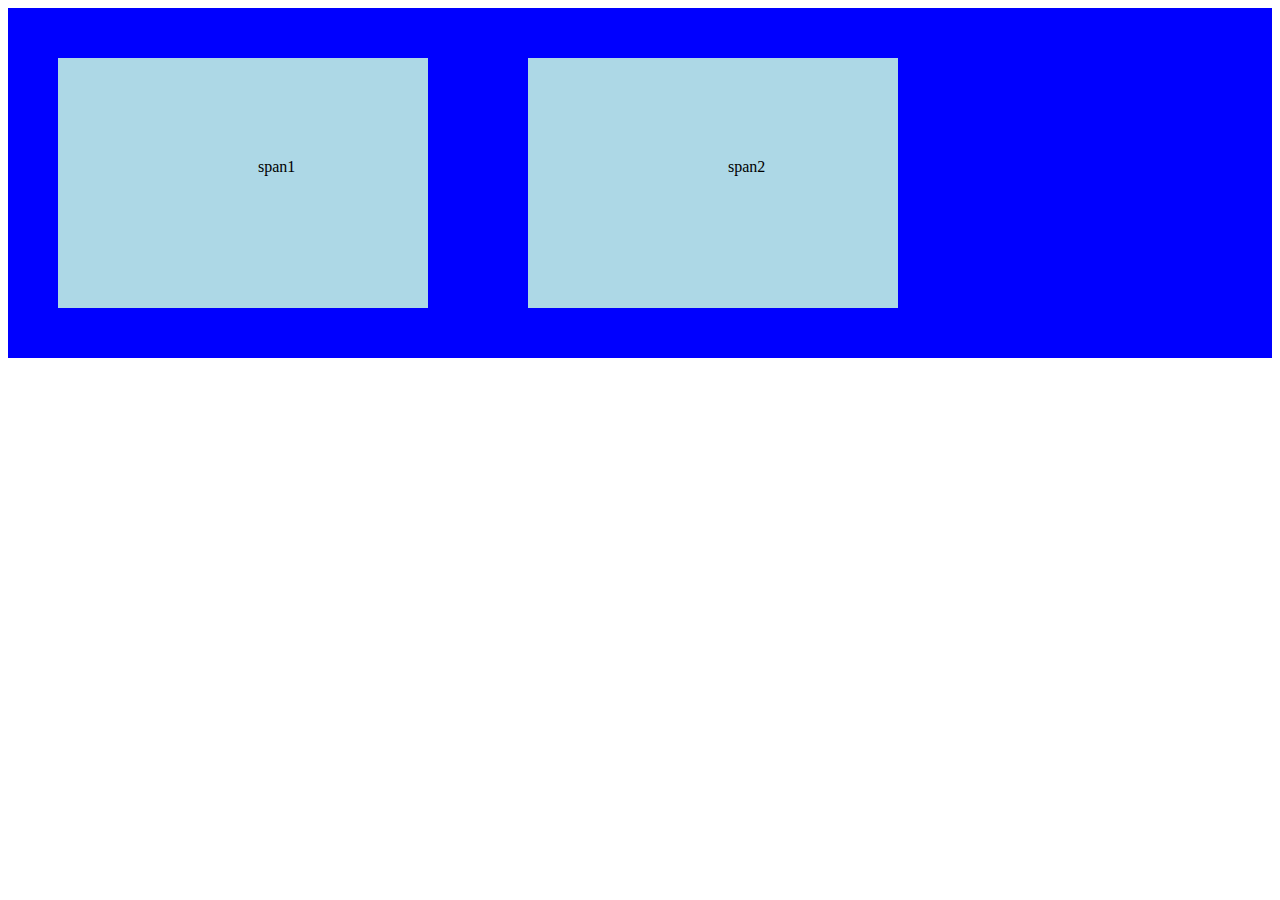
<file: index.html>
<html>
<head>
    <!--link rel="stylesheet" href="./index.css"-->
    <link href="https://fonts.font.im/css?family=Open+Sans" rel="stylesheet" type="text/css"> 
    <title>
        mozilla devoloper
    </title>
    <script>
        function checkLogin(){
            if(document.form1.userName.value===''){
                alert("请输入姓名！");
                document.form1.userName.select();
                document.form1.userName.focus();
                return false
            }
            if(document.form1.pwd.value===''){
                alert("密码不能为空！");
                document.form1.pwd.select();
                document.form1.pwd.focus();
                return false
            }
            return true;

        }

    </script>
    <style>
        div{
            background-color: blue;
           
            display: flex;
            /*justify-content: center;*/
            
      
        }
        span{
            margin:50px 50px;
            width:120px;
            height:50px;
            padding:100px 50px 100px 200px;
            background-color: lightblue;
        }
    </style>
    
    
    
    
</head>
<body id="root">
    
    <div>
        <span>span1</span>
     <span>span2</span>

    </div> 
    
        
    

</body>

</html>
</file>
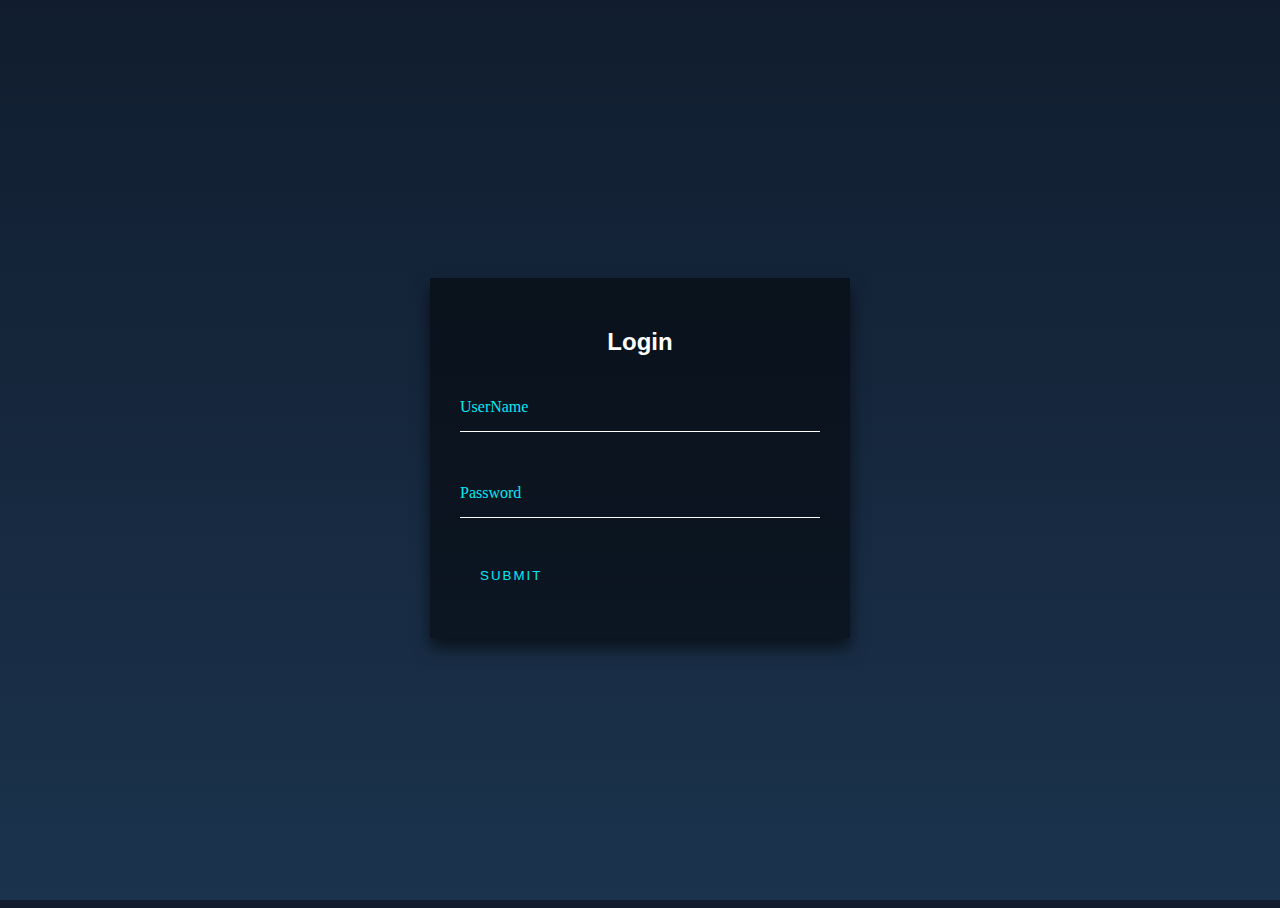
<file: login.html>
<!DOCTYPE html>
<html lang="en">
<head>
    <meta charset="UTF-8">
    <meta name="viewport" content="width=device-width, initial-scale=1.0">
    <link rel="stylesheet" href="login.css">
    <title>Login</title>
</head>
<body>
    <div class="login-div">
        <form action="">
            <h2>Login</h2>
            <div class="item">
                <input type="text" required>
                <label for="usr">UserName</label>

            </div>
            <div class="item">
                <input type="text" required>
                <label for="usr">Password</label>
            </div>
            <button class=btn >SUBMIT
                <span></span>
                <span></span>
                <span></span>
                <span></span>
            </button>
        </form>
        
    </div>
    
</body>
</html>
</file>
<file: login.css>
html{
    height: 100%;
   

}
body{
    color: #03e9f4;
    height: 100%;
    position: relative;
    background : linear-gradient(to bottom, rgb(17,29,47),rgb(27,51,77));
    
}

.login-div{
    position: absolute;
    display:block;
    width: 360px;
    height: 300px;
    padding: 30px;
    left: 0px;
    top: 0px;
    right: 0px;
    bottom: 0px;
    margin: auto ;
 
    
    background-color:rgba(0,0, 0, 0.5);
    box-shadow: 0px 10px 15px 0px rgba(0,0, 0, 0.6);
    
    
 
    

}

h2{
    text-align: center;
    font-family: 'Gill Sans', 'Gill Sans MT', Calibri, 'Trebuchet MS', sans-serif;
    color: #ffffff;
    margin-bottom: 30px;
}
.item{
    height: 45px;
    border-bottom: solid 1px #ffffff;
    margin-bottom: 40px;
    position: relative;
    font-size: 16px;
    background-color: transparent;

}

.item input{
    background-color: transparent;
    border: none;
    outline: none;
    width: 100%;
    height: 100%;
    
    color: #929090; 
    
    
    
}
.item label{
    position: absolute;
    left: 0px;
    top: 12px;
    transition: all 0.5s linear;

}
.item input:focus+label,.item input:valid+label{
    font-size: 12px;
    top: 0px;

}

.btn{
    padding: 10px 20px;
    border: none;
    letter-spacing: 2px;
    

    background-color: transparent;
    color:#03e9f4;
    overflow: hidden;
    position: relative;

}
.btn span{
    position: absolute;
}
@keyframes line-1{
    50%,100%{
        left:100%;
    }

}
.btn span:nth-child(1){
    width: 100%;
    height: 2px;
    background: -webkit-linear-gradient(left,transparent,#03e9f4);
    left: -100%;
    top: 0px;
    animation: line-1 linear 1s infinite;
}
@keyframes line-2{
    50%,100%{
        top: 100%;

    }
}
.btn span:nth-child(2){
    height: 100%;
    width: 2px;
    right: 0px;
    top: -100%;
    background: -webkit-linear-gradient(top,transparent,#03e9f4);
    animation: line-2 linear 1s 0.25s infinite;
}
@keyframes line-3{
    50%,100%{
        right: 100%;
    }
}
.btn span:nth-child(3){
    width: 100%;
    height: 2px;
    right: -100%;
    bottom: 0px;
    background: -webkit-linear-gradient(right,transparent,#03e9f4);
    animation: line-3 linear 1s 0.5s infinite;
}
@keyframes line-4{
    50%,100%{
        bottom: 100%;
    }
}
.btn span:nth-child(4){
    height: 100%;
    width: 2px;
    left: 0px;
    bottom: -100%;
    background: -webkit-linear-gradient(bottom,transparent,#03e9f4);
    animation:line-4 linear 1s 0.75s infinite;
}
.btn:hover{
    border-radius: 5px;
    color: #ffffff;
    border: #03e9f4;
    background-color: #03e9f4;
    box-shadow: 0 0  5px 0 #03e9f4,
                0 0 15px 0 #03e9f4,
                0 0 25px 0 #03e9f4,
                0 0  50px 0 #03e9f4;
}
.btn:active{
    outline: #ffffff;
}
</file>
